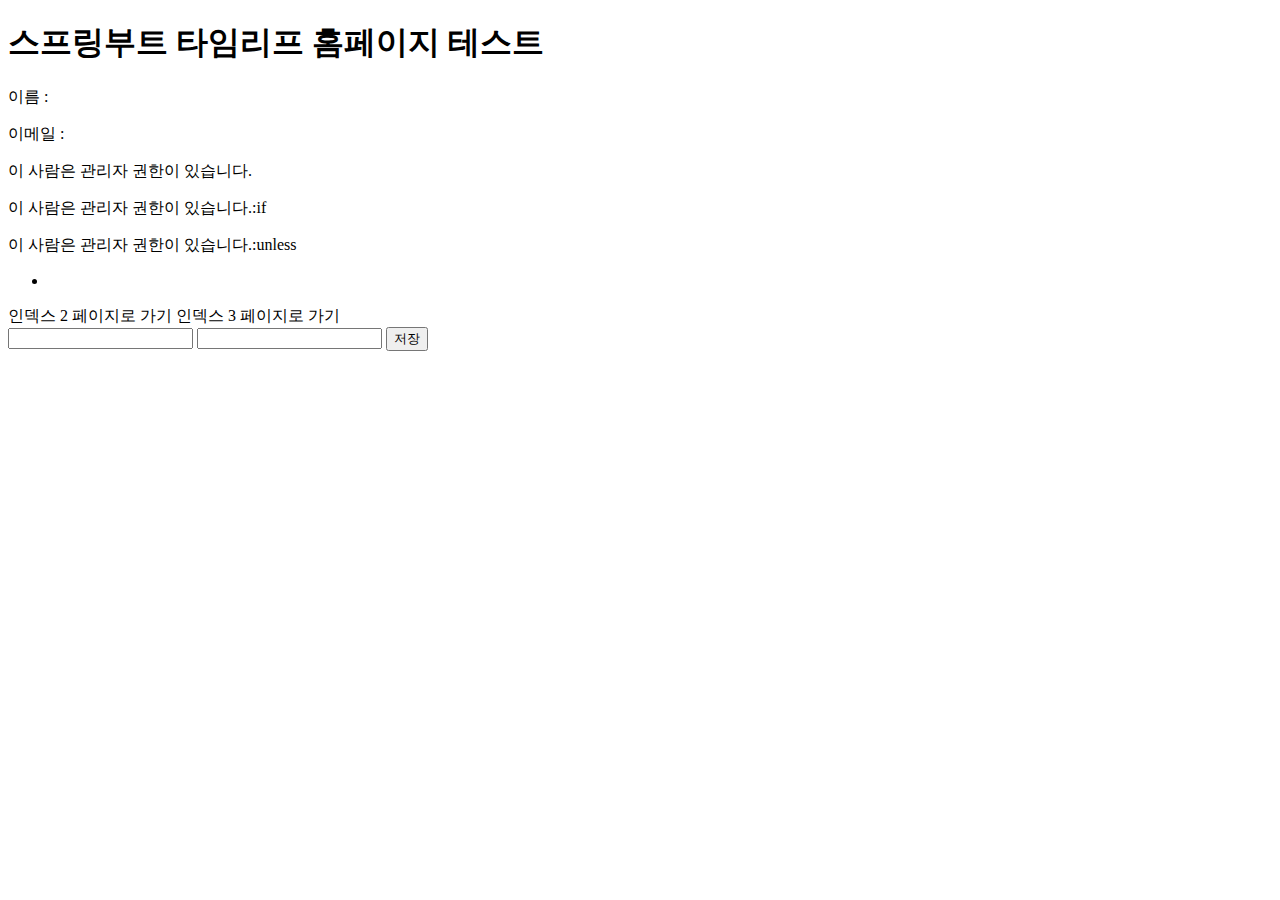
<file: src/main/resources/templates/index.html>
<!DOCTYPE html>
<html xmlns:th="http://www.thymeleaf.org" lang="ko">
<head>
  <meta charset="UTF-8">
  <title>Title</title>
</head>
<body>
<h1>스프링부트 타임리프 홈페이지 테스트</h1>
<div th:object="${user}">
  <p>이름 : <span th:text="*{username}"></span></p>
  <p>이메일 : <span th:text="*{email}"></span></p>
  <p th:unless="${user.admin}">이 사람은 관리자 권한이 있습니다.</p>

  <p th:if="${user.person}">이 사람은 관리자 권한이 있습니다.:if</p>
  <p th:unless="${user.person}">이 사람은 관리자 권한이 있습니다.:unless</p>
</div>
<ul th:each="item:${iterDate}">
  <li th:text="${item}"></li>
</ul>

<a th:href="@{/index/2}">인덱스 2 페이지로 가기</a>
<a th:href="@{/index/3}">인덱스 3 페이지로 가기</a>

<form th:action="@{/users}" method="post">
  <input type="text" name="username">
  <input type="email" name="email">
  <button type="submit">저장</button>
</form>
</body>
</html>
</file>
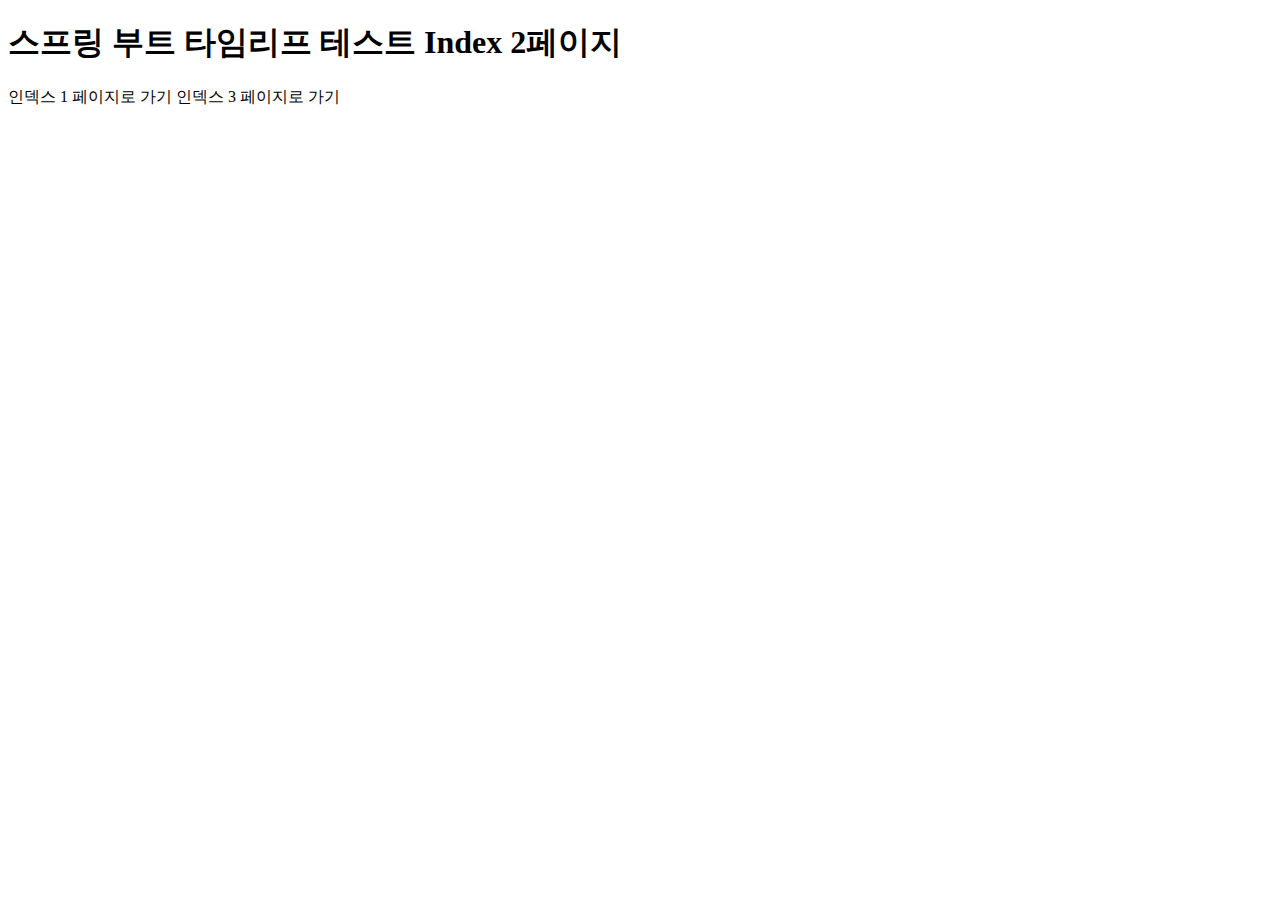
<file: src/main/resources/templates/index2.html>
<!DOCTYPE html>
<html lang="en">
<head>
  <meta charset="UTF-8">
  <title>Title</title>
</head>
<body>
<h1>스프링 부트 타임리프 테스트 Index 2페이지</h1>
<a th:href="@{/index}">인덱스 1 페이지로 가기</a>
<a th:href="@{/index/3}">인덱스 3 페이지로 가기</a>

</body>
</html>
</file>
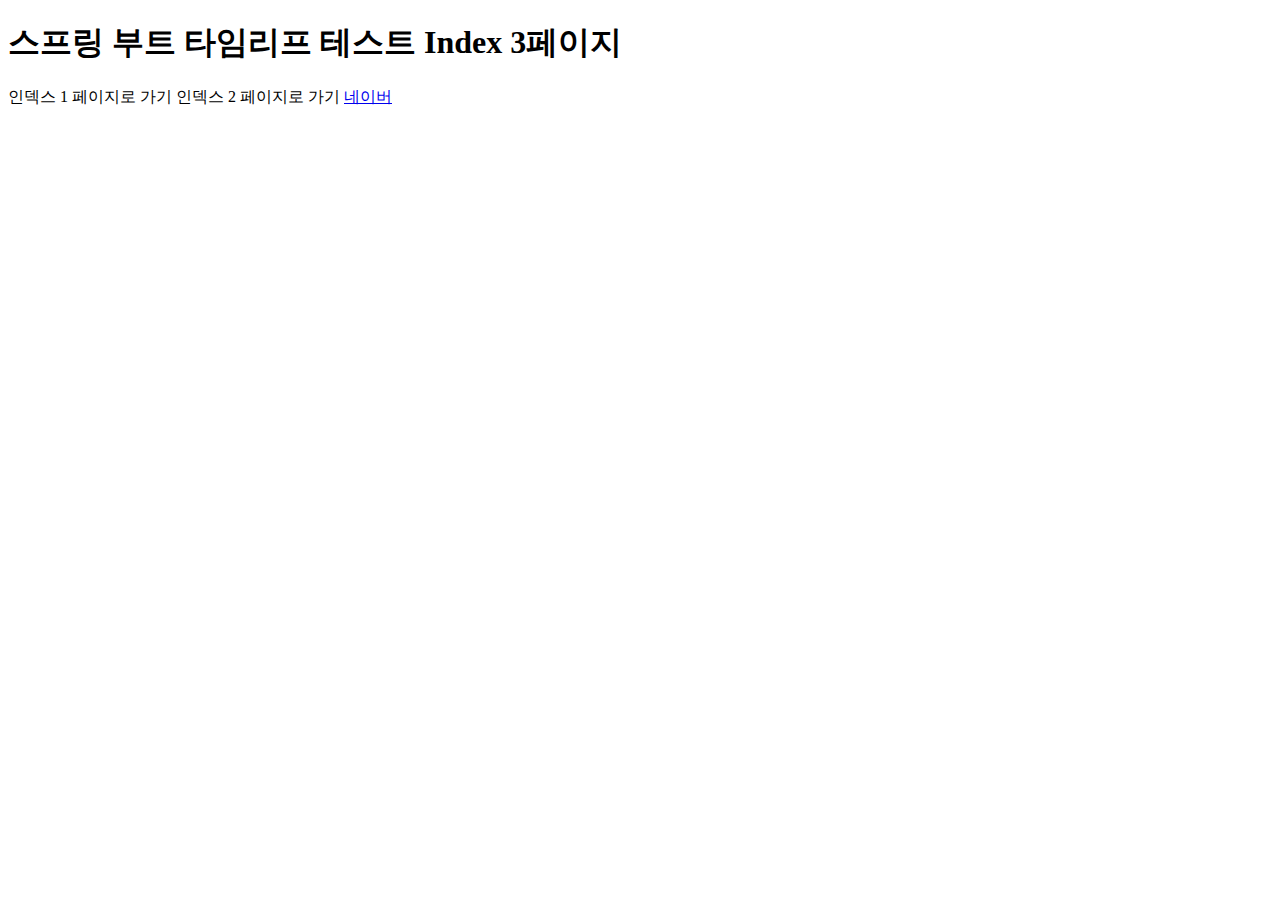
<file: src/main/resources/templates/index3.html>
<!DOCTYPE html>
<html lang="en">
<head>
  <meta charset="UTF-8">
  <title>Title</title>
</head>
<body>
<h1>스프링 부트 타임리프 테스트 Index 3페이지</h1>
<a th:href="@{/index}">인덱스 1 페이지로 가기</a>
<a th:href="@{/index/2}">인덱스 2 페이지로 가기</a>
<a href="www.naver.com">네이버</a>

</body>
</html>
</file>
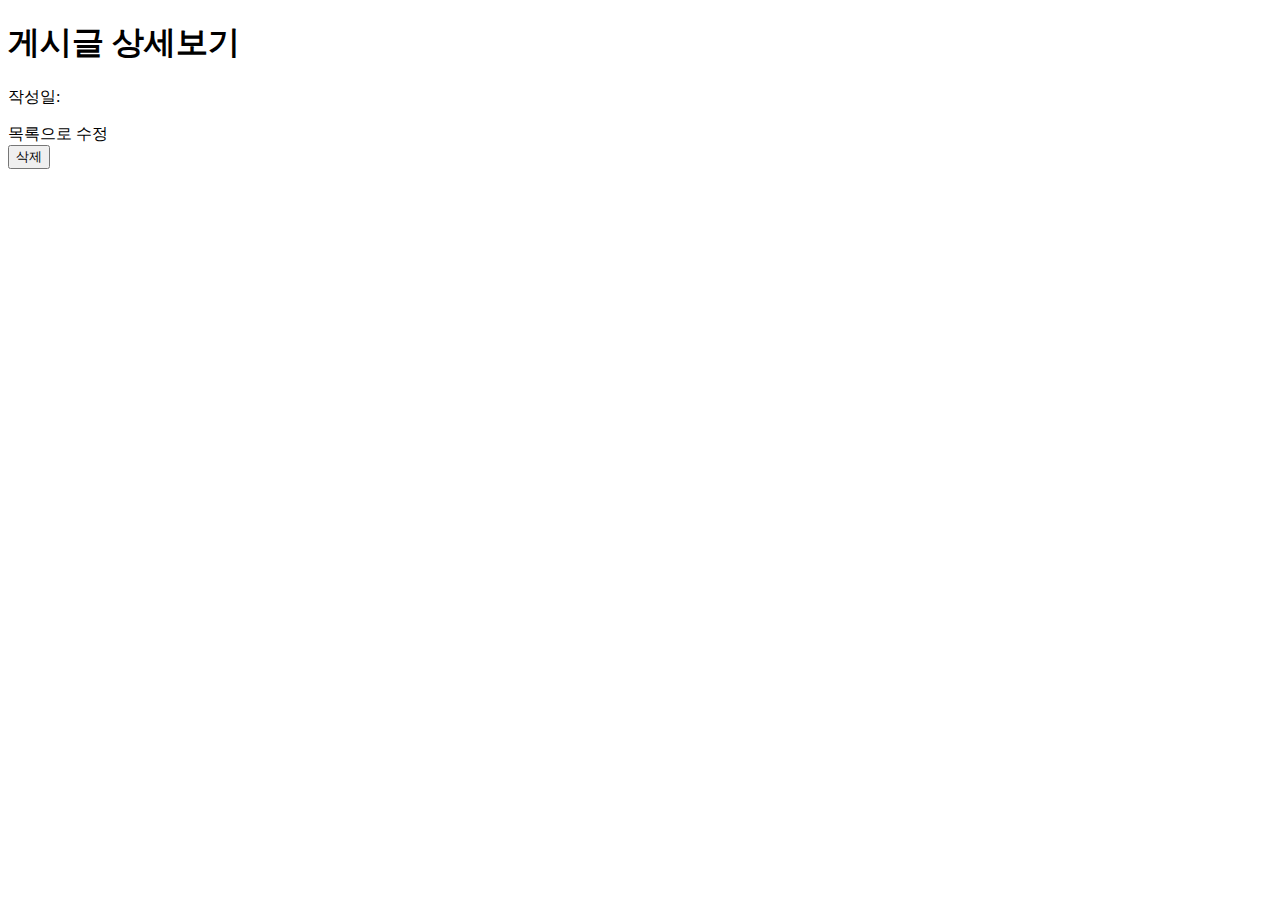
<file: src/main/resources/templates/post/detail.html>
<!DOCTYPE html>
<html xmlns:th="http://www.thymeleaf.org">
<head>
  <title>게시글 상세보기</title>
  <link rel="stylesheet" th:href="@{/css/style.css}"/>
</head>
<body>
<h1>게시글 상세보기</h1>
<div class="post-detail">
  <h2 th:text="${post.title}"></h2>
  <p class="post-meta">
    작성일: <span th:text="${post.createAt}"></span>
  </p>
  <div class="post-content" th:text="${post.content}"></div>
  <div class="post-actions">
    <a th:href="@{/posts}">목록으로</a>
    <a th:href="@{/posts/{id}/edit(id=${post.id})}" class="edit-btn">수정</a>
    <form th:action="@{{id}/delete(id=${post.id})}" method="post" class="delete-form">
      <button type="submit">삭제</button>
    </form>
  </div>
</div>
</body>
</html>
</file>
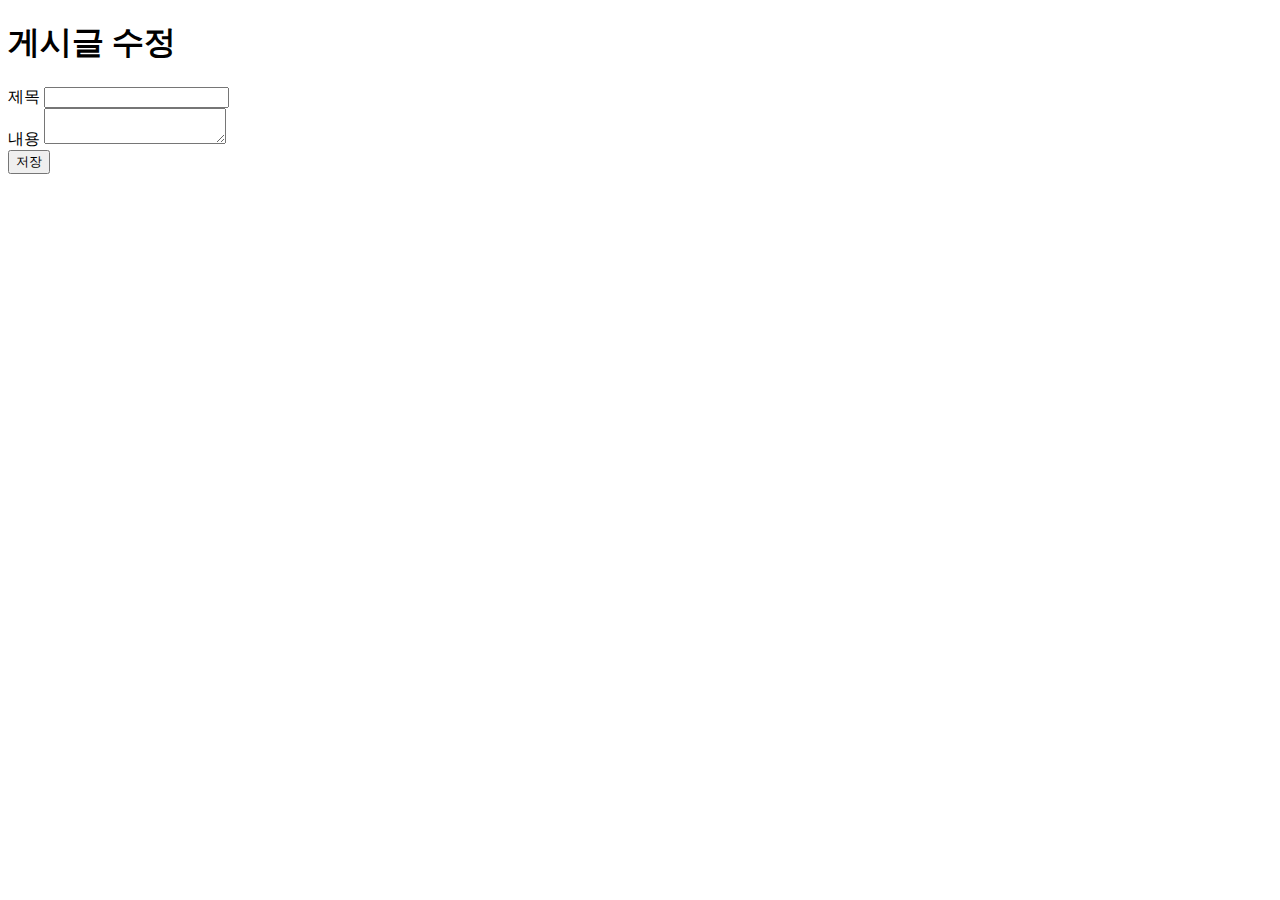
<file: src/main/resources/templates/post/edit.html>
<!DOCTYPE html>
<html lang="en" xmlns:th="http://www.thymeleaf.org">
<head>
  <meta charset="UTF-8">
  <title>Title</title>
  <link rel="stylesheet" th:href="@{/css/style.css}" />
</head>
<body>
<h1>게시글 수정</h1>
<form th:action="@{/posts/{id}/edit(id=${post.id})}" method="post">
  <div>
    <label for="title">제목</label>
    <input type="text" id="title" name="title" th:value="${post.title}">
  </div>
  <div>
    <label for="content">내용</label>
    <textarea name="content" id="content" th:text="${post.content}"></textarea>
  </div>
  <button type="submit">저장</button>
</form>
</body>
</html>
</file>
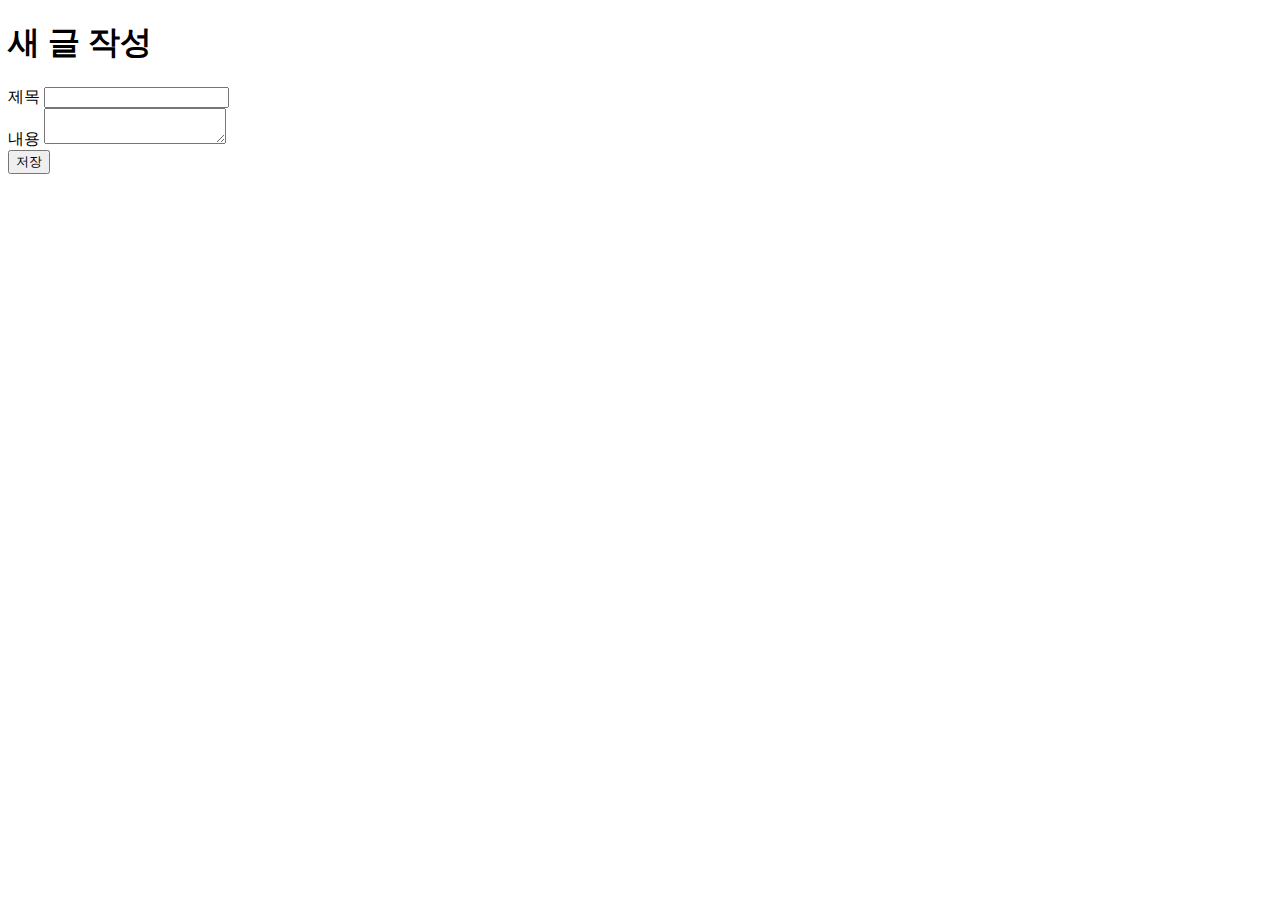
<file: src/main/resources/templates/post/form.html>
<!DOCTYPE html>
<html xmlns:th="http://www.thymeleaf.org">
<head>
  <title>새 글 작성</title>
  <link rel="stylesheet" th:href="@{/css/style.css}" />
</head>
<body>
<h1>새 글 작성</h1>
<form th:action="@{/posts}" method="post">
  <div>
    <label for="title">제목</label>
    <input type="text" id="title" name="title" />
  </div>
  <div>
    <label for="content">내용</label>
    <textarea id="content" name="content"></textarea>
  </div>
  <button type="submit">저장</button>
</form>
</body>
</html>
</file>
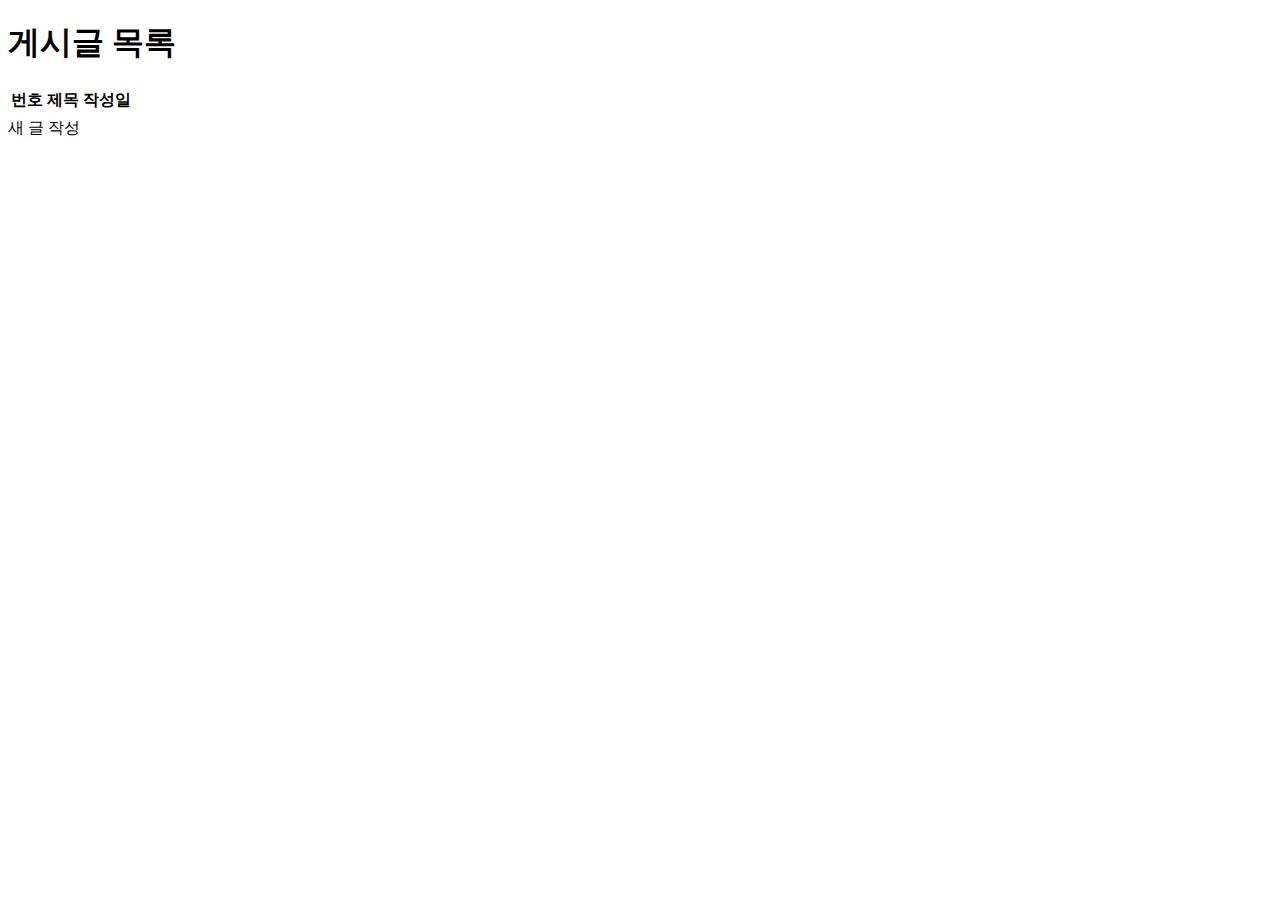
<file: src/main/resources/templates/post/list.html>
<!DOCTYPE html>
<html xmlns:th="http://www.thymeleaf.org">
<head>
  <title>게시판</title>
  <link rel="stylesheet" th:href="@{/css/style.css}" />
</head>
<body>
<h1>게시글 목록</h1>
<table>
  <thead>
  <tr>
    <th>번호</th>
    <th>제목</th>
    <th>작성일</th>
  </tr>
  </thead>
  <tbody>
  <tr th:each="post : ${posts}">
    <td th:text="${post.id}"></td>
    <td>
      <a th:href="@{/posts/{id}(id=${post.id})}" th:text="${post.title}"></a>
    </td>
    <td th:text="${post.createAt}"></td>
  </tr>
  </tbody>
</table>
<a th:href="@{/posts/new}">새 글 작성</a>
</body>
</html>
</file>
